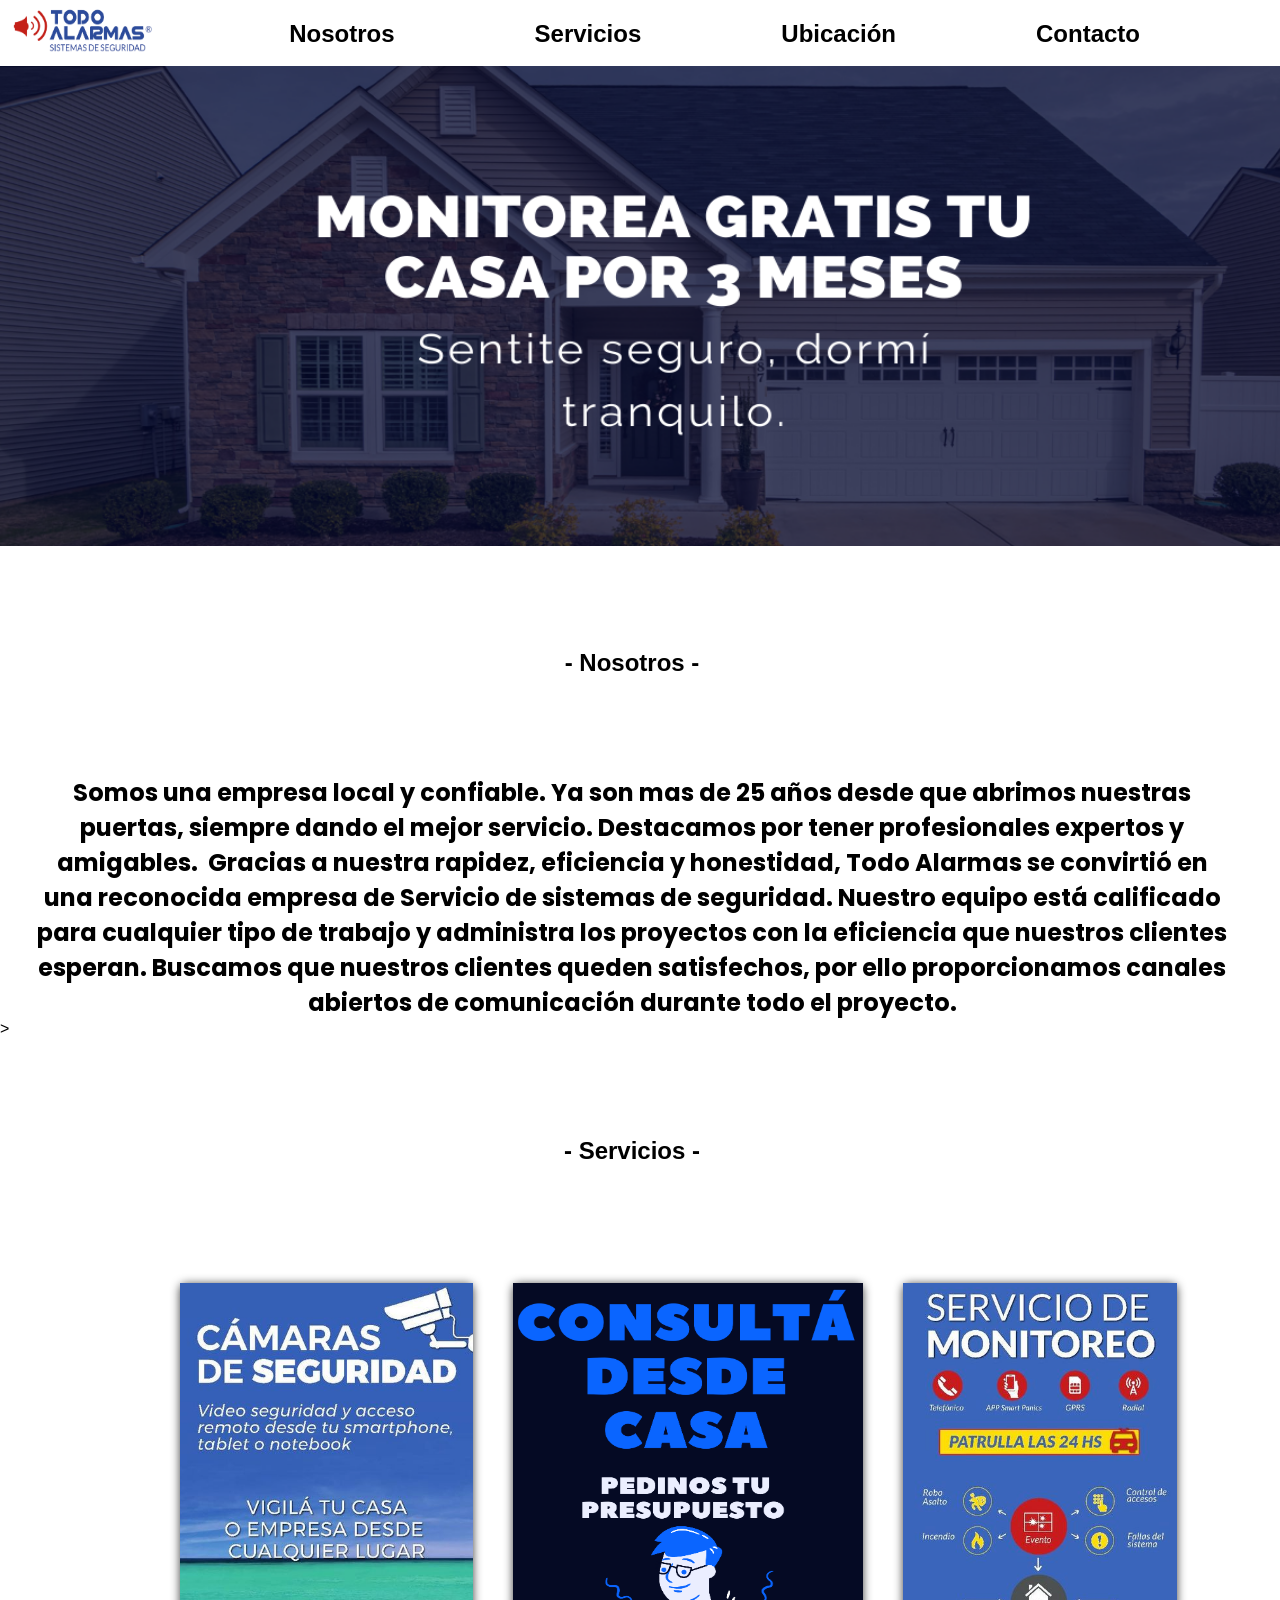
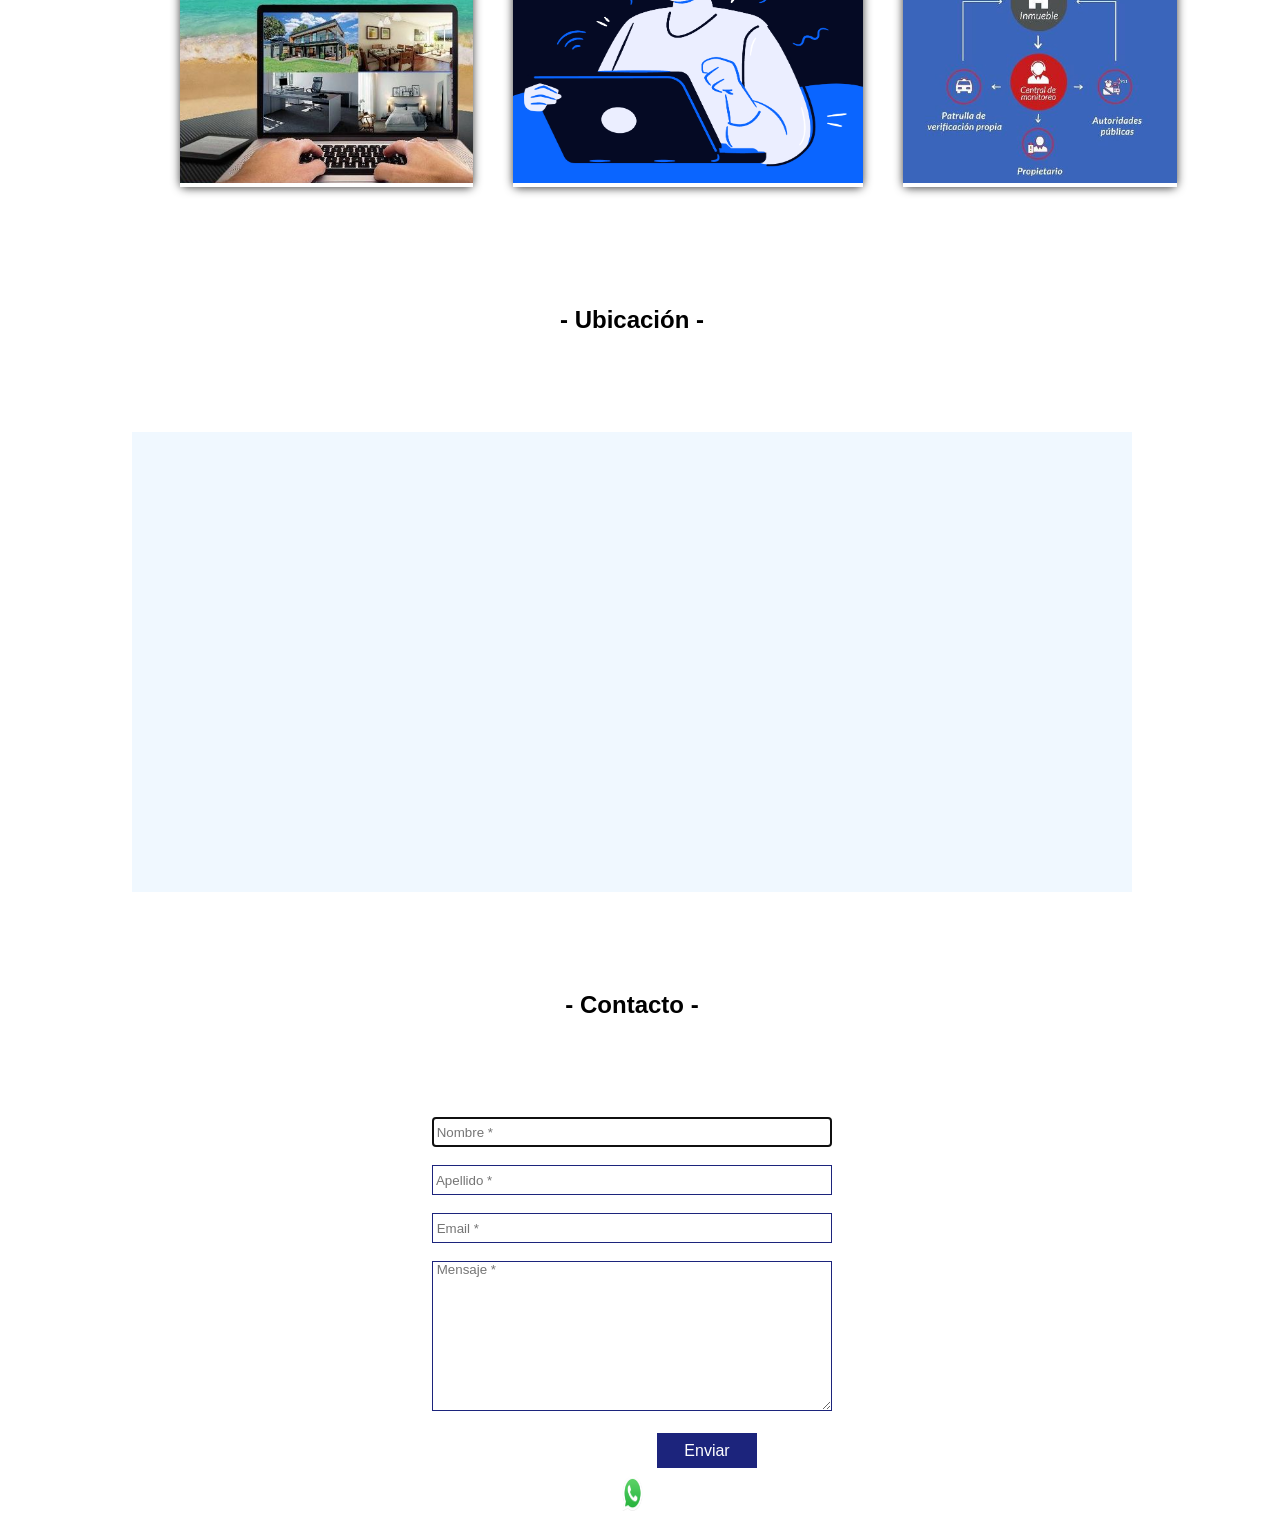
<file: index.html>
<!DOCTYPE html>
<html lang="es">
<head>
    <meta charset="UTF-8">
    <meta http-equiv="X-UA-Compatible" content="IE=edge">
    <meta name="viewport" content="width=device-width, initial-scale=1.0">
    <title>TodoAlarmas</title>
    <!-- CSS -->
    <link rel="stylesheet" href="style.css">
    <!-- ÍCONO WEBSITE-->
    <link rel="shortcut icon" href="/Multimedia/favicon.ico">
    <link rel="preconnect" href="https://fonts.googleapis.com">
    <link rel="preconnect" href="https://fonts.gstatic.com" crossorigin>
    <link href="https://fonts.googleapis.com/css2?family=Poppins:wght@100&display=swap" rel="stylesheet">
</head>
<body>


    <header>
        <!-- LOGO -->
        <nav>
             <div class="caja">
             <div class="caja1">
              <a href="#">
                <img src="/Multimedia/Logo de Todo Alarmas.png" width="170" height="53"> 
              </a>
            </div>
            <!-- MENÚ -->                 
             <article class="nav" > <a href="#Ubicacion">Contacto</a></article>
             <article class="nav" > <a href="#Nosotros">Ubicación</a></article>
             <article class="nav" > <a href="#Servicios">Servicios</a></article>
             <article class="nav" > <a href="#Inicio">Nosotros</a></article>
            <br></br>
            </div>
        </nav>
    </header>
 

    <main>        
            <img class="foto1" src="/Multimedia/4848.png" width=1348 height=480>
        
        <!--NOSOTROS-->
         <a class="subtitulo" name="Inicio"><b>- Nosotros -</b></a>
         <div class="nosotros"> <b>Somos una empresa local y confiable. Ya son mas de 25 años desde que abrimos nuestras puertas, siempre dando el mejor servicio. Destacamos por tener profesionales expertos y amigables.  Gracias a nuestra rapidez, eficiencia y honestidad, Todo Alarmas se convirtió en una reconocida empresa de Servicio de sistemas de seguridad. Nuestro equipo está calificado para cualquier tipo de trabajo y administra los proyectos con la eficiencia que nuestros clientes esperan. Buscamos que nuestros clientes queden satisfechos, por ello proporcionamos canales abiertos de comunicación durante todo el proyecto.</b></div>

        <!--SERVICIOS-->>
        <a class="subtitulo" name="Servicios"><b>- Servicios -</b></a>
        <div class="container">
            <div class="card">
               <figure>
                <img src="/Multimedia/181818.png" height="500px">
               </figure>
            </div>
            <div class="card">
               <figure>
                <img src="/Multimedia/9595.png" width="350px" height="500px">
               </figure>
            </div>
            <div class="card">
               <figure>
                <img src="/Multimedia/3939.png" height="500px">
               </figure>
            </div>
           </div>

        <!--UBICACIÓN-->
        <a class="subtitulo" name="Nosotros"><b>- Ubicación -</b></a>
        <div class="caja18">
            <iframe class="caja18" src="https://www.google.com/maps/embed?pb=!1m14!1m8!1m3!1d13601.32898219389!2d-68.5232319!3d-31.5424953!3m2!1i1024!2i768!4f13.1!3m3!1m2!1s0x0%3A0x1d9831933828e8aa!2sAlarmas%20Todo%20Alarmas!5e0!3m2!1ses!2sar!4v1665699288189!5m2!1ses!2sar" style="border:0;" allowfullscreen="" loading="lazy" referrerpolicy="no-referrer-when-downgrade"></iframe>"</div>
        </div>

        <!--CONTACTO-->
        <a class="subtitulo"name="Ubicacion"><b>- Contacto -</b></a>
        <div class="formulario"><form class="formulario" name="fcontacto" action="destino.html">
            <input type="text" maxlength="100" name="nombre" class="nombre" placeholder=" Nombre *" autofocus="" required="">
            <br><br>
            <input type="text" maxlength="100" name="apellido" class="apellido" placeholder=" Apellido *" required="">
            <br><br>
            <input type="email" name="email" class="email" placeholder=" Email *" required="">
            <br><br>
            <textarea name="mensaje" class="mensaje" cols="30" row="10" placeholder=" Mensaje *" required=""></textarea>
            <br><br>
            <input type="submit" class="boton_enviar" value="Enviar" onclick="validacion_al_enviar_datos()"> 
        </form>
    </div>
    </main>



    <footer>
       <div class="footer"><a href="https://wa.me/+5492646728535/?text=tu%20texto%20personalizado" target="_blank"> <img src="Multimedia\whatsapp2.jpg" width="35px" height="35px"> </a>
       </div>
    </footer>
 

</body>

</html>
</file>
<file: style.css>
*{
    padding: 0;
    box-sizing: border-box;
    background-color:#ffffff;
    margin: 0px;
}

html{
    font-size: 1rem;
    height: 100%;
}


body, header, main, footer{ 
    border: 3px;
    min-height: 50px;
    margin: 0.5rem;
    min-width: 400px;
    font-family: sans-serif;
    margin-left: 0;
}

main{
    min-height: 200px;
}

.header {
    position: fixed;
    background-color: white        !important;
}

.caja{
    width:100%;
    height: 60px;
    position: fixed;
    top:0px
}
.caja1{
    width: 170px;
    height: 53px;    
    position: fixed;
    left: 0px;
    top:3px;  
}
.nav{
    font-style: normal;
    font-size: x-large;
    background-color: white;
    color: black;
    float: right;
    height: auto;
    margin-right: 140px;
    margin-top: 20px;
    font-weight: 600;
}
.nav:hover{
    transform:scale(1.1,1.1);
    -webkit-transform:scale(1.1),(1.1);
    -ms-transform:scale(1.1,1.1);
    color: rgba(73, 73, 73, 0.644);
} 

.nav a {
    text-decoration: none; 
    font-style: normal;
    color: black;
}
.nav a:hover {
    color: rgb(211, 8, 8);
}

.subtitulo{
    color: rgb(0, 0, 0);
    font-size: x-large;
    margin: 0px;
    width: 100%;
    height: 25vh;
    background-color: rgba(255, 255, 255, 0.753);
    background-attachment: fixed;
    background-size: cover;
    background-position: center;
    display: flex;
    justify-content: center;
    align-items: center;
}

    

.caja18{
    width: 1000px;
    height: 460px;
    background-color: aliceblue;
    border: 5px;
    margin: auto;
    overflow: auto;
    padding: 10px;
    text-align: justify;
    font-style: italic;
}

.foto1{
    margin-left: 0px;
}

.container{
    width: 100%;
    display: flex;
    max-width: 600px;
    margin-left: 160px;
    margin-right: auto;
}

.card{
    width: 100%;
    margin: 20px;
    border-radius: 6px;
    overflow: #fff;
    box-shadow: 0px 1px 10px rgba(0, 0, 0, 0.76);
    cursor: default;
    transition: all 400ms ease;
}

.card:hover{
    box-shadow: 5px 5px 20px rgba(0,0,0,0);
    transform: translateY(-3%);
}
.nosotros {
    margin-left: 30px;
    margin-right: 30px;
    text-align: center;
    font-size: x-large;
    font-family: 'Poppins', sans-serif;
}

.footer {
    text-align: center;
}












.formulario {
    text-align: center;
}







.main-contacto {
    display: flex;
    overflow: auto;
    margin-bottom: -30px;
  }
  
  
  .fcontacto {
    float: left;
    margin: 15px 60px 40px 20px;
  } 
  
  .nombre,.apellido,.email,.asunto,.mensaje {
    font-family: 'fuente', Arial, Helvetica, sans-serif;
    width: 400px;
    height: 30px;
    border: #1c247c 1.9px solid;
text-align: left;
  }
  
  .asunto {
    width: 402.5px;
    height: 32.5px;
    margin-bottom: 2px;
    color:#676d77;
  }
  
  .mensaje {
    height: 150px;
    overflow: scroll;
  }
  
  .boton_enviar {
    width: 100px;
    height: 35px;
    color: white;
    background-color: #1c247c;
    font-family: 'fuente', Arial, Helvetica, sans-serif;
    font-size: 1rem;
    border: #1c247c 0.1px solid;
    margin-left: 150px;
  }
  
  .boton_enviar:hover {
    border: rgb(130, 167, 236) 0.1px solid;
    background-color: rgb(130, 167, 236);
  }
  
  /* Breakpoints responsive: contacto.html */
  
  @media screen and (max-width: 1265px) {
    .main-contacto {
      margin-bottom: -261px;
    }
  }
  
  @media screen and (max-width: 1280px) {
    .mapa {
      margin: 15px 100px 20px 80px;
    }
  }
  @media screen and (max-width: 1110px) {
    .header-pag {
      padding-top: 0px;
    }
  }
</file>
